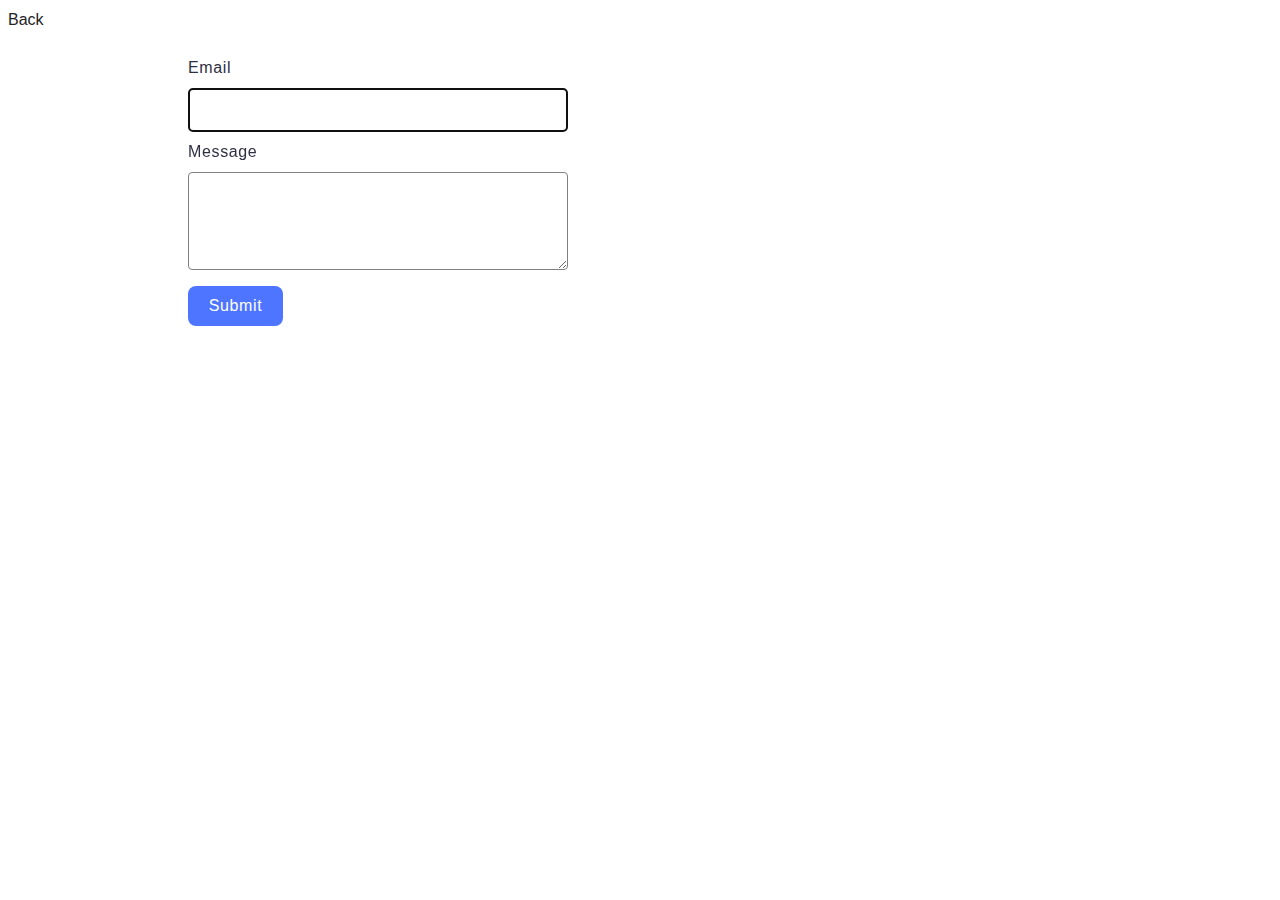
<file: src/2-form.html>
<!DOCTYPE html>
<html lang="en">
  <head>
    <meta charset="UTF-8" />
    <link rel="icon" type="image/svg+xml" href="/favicon.svg" />
    <meta name="viewport" content="width=device-width, initial-scale=1.0" />
    <title>Homework #9 Form</title>
    <link rel="stylesheet" href="./css/styles.css" />
  </head>

  <body>

    <a href="./index.html">Back</a>

    <form class="feedback-form" autocomplete="off">
        <label>
          Email
          <input type="email" name="email" autofocus />
        </label>
        <label>
          Message
          <textarea name="message" rows="8"></textarea>
        </label>
        <button type="submit">Submit</button>
      </form>
      

    <script type="module" src="./js/2-form.js"></script>

  </body>

</html>
</file>
<file: src/css/styles.css>
/**
  |============================
  | include css partials with
  | default @import url()
  |============================
*/
@import url('./reset.css');


:root {
  font-family: Inter, Avenir, Helvetica, Arial, sans-serif;
  font-size: 16px;
  line-height: 24px;
  font-weight: 400;

  color: #242424;
  background-color: rgba(255, 255, 255, 0.87);

  font-synthesis: none;
  text-rendering: optimizeLegibility;
  -webkit-font-smoothing: antialiased;
  -moz-osx-font-smoothing: grayscale;
  -webkit-text-size-adjust: 100%;
}

/*======== task 1 =========*/

.gallery {
  display: flex;
  flex-wrap: wrap;
  gap: 24px;
  margin: 24px 156px;
  padding-left: 0;
  width: calc(360px * 3 + 24px *2) ;
}

.gallery-item {
  width: 360px;
  height: 200px;
}


.gallery-image {
  width: 100%;
  height: 100%;
}


.modal img{
  width: 1112px;
  height: 640px;
}

.description-text {
  text-align: center;
}


/*======== task 2 =========*/

.feedback-form {
  display: flex;
  flex-direction: column;

  gap: 8px;

  margin-left: 156px;

  border-radius: 8px;
  padding: 24px;
  width: 408px;
  height: 296px;

}

[type="email"] {
  border: 1px solid #808080;
  border-radius: 4px;
  width: 360px;
  height: 40px;

  padding-left: 16px;

  /* padding-top: 8px;
  padding-bottom: 8px; */
  
}

[name="message"] {
  border: 1px solid #808080;
  border-radius: 4px;
  width: 360px;
  height: 80px;

  padding-top: 8px;
  padding-left: 16px;
  padding-bottom: 8px;
}

[type="email"]:hover,
[name="message"]:hover {
  border: 1px solid #000;
}


label {
  display: flex;
  flex-direction: column;

gap: 8px;

  font-weight: 400;
  font-size: 16px;
  line-height: 1.50;
  letter-spacing: 0.04em;
  color: #2e2f42;
}


button {
  border-radius: 8px;
  border: none;
  padding: 8px 16px;
  width: 95px;
  height: 40px;
  background-color: #4e75ff;

  margin-top: 8px;

  font-weight: 500;
  font-size: 16px;
  line-height: 1.50;
  letter-spacing: 0.04em;
  color: #fff;
}

button:hover {
  background-color: #6c8cff;
}
</file>
